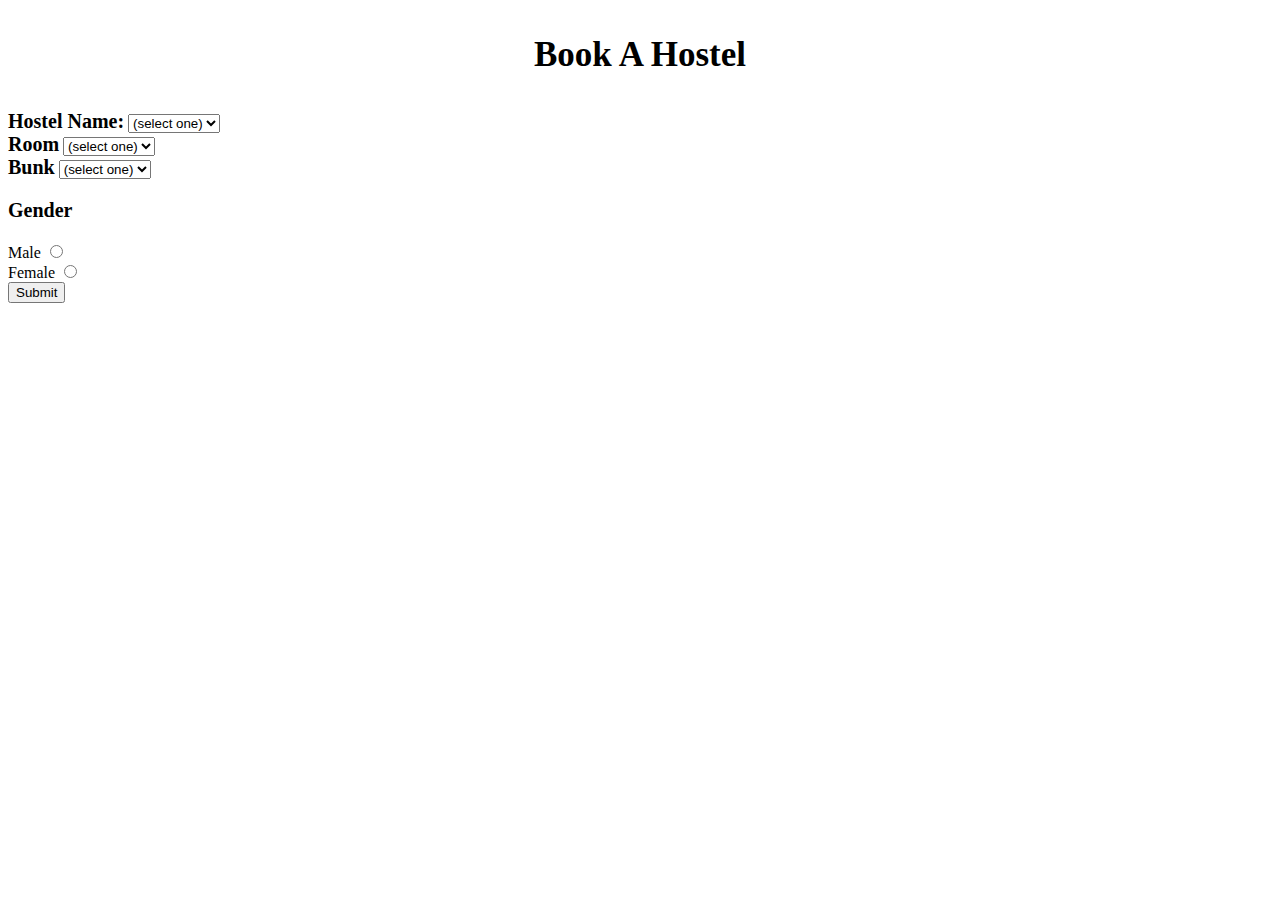
<file: index.html>
<!DOCTYPE html>
<html lang="en">

<head>
  <meta charset="UTF-8" />
  <meta http-equiv="X-UA-Compatible" content="IE=edge" />
  <meta name="viewport" content="width=device-width, initial-scale=1.0" />
  <link href="https://cdn.jsdelivr.net/npm/bootstrap@5.3.2/dist/css/bootstrap.min.css" rel="stylesheet"
    integrity="sha384-T3c6CoIi6uLrA9TneNEoa7RxnatzjcDSCmG1MXxSR1GAsXEV/Dwwykc2MPK8M2HN" crossorigin="anonymous">
  <link rel="stylesheet" href="index.css" />
  <title>Document</title>
</head>

<body>
  <div class="container">
    <div class="form">
      <h3>Book A Hostel</h3>
      <form class="form">
        <div class="mb-3">
          <label for="hostel-name" class="form-label">Hostel Name:</label>
          <select id="hostel-name" name="hostel-name-box" size="1" class="form-select">
            <option value="" selected disabled>(select one)</option>
            <option value="Batian">Batian</option>
            <option value="Serengeti">Serengeti</option>
            <option value="Mt Kenya">Mt Kenya</option>
            <option value="Simba">Simba</option>
          </select>
        </div>
        <div class="mb-3">
          <label for="room" class="form-label">Room</label>
          <select id="room" name="room" size="1" class="form-select">
            <option value="" selected disabled>(select one)</option>
            <option value="B1">B1</option>
            <option value="B2">B2</option>
            <option value="B3">B3</option>
            <option value="B4">B4</option>
            <option value="S1">S1</option>
            <option value="S2">S2</option>
            <option value="S3">S3</option>
            <option value="S4">S4</option>
            <option value="M1">M1</option>
            <option value="M2">M2</option>
            <option value="M3">M3</option>
            <option value="M4">M4</option>
          </select>
        </div>
        <div class="mb-3">
          <label for="bunk" class="form-label">Bunk</label>
          <select id="bunk" name="bunk" size="1" class="form-select">
            <option value="" selected disabled>(select one)</option>
            <option value="lower">LOWER</option>
            <option value="lower">UPPER</option>
          </select>
        </div>
        <div>
          <p class="form-label">Gender</p>
          <div class="form-check">
            <label for="male" class="form-check-label">Male</label>
            <input type="radio" class="form-check-input" id="male" name="gender" value="male" />
          </div>
          <div class="form-check">
            <label for="female" class="form-check-label">Female</label>
            <input type="radio" class="form-check-input" id="female" name="gender" value="female" />
          </div>
        </div>
        <button type="submit" class="btn btn-primary">Submit</button>
      </form>

    </div>

  </div>
  <script src="https://cdn.jsdelivr.net/npm/bootstrap@5.3.2/dist/js/bootstrap.bundle.min.js"
    integrity="sha384-C6RzsynM9kWDrMNeT87bh95OGNyZPhcTNXj1NW7RuBCsyN/o0jlpcV8Qyq46cDfL"
    crossorigin="anonymous"></script>
</body>

</html>
</file>
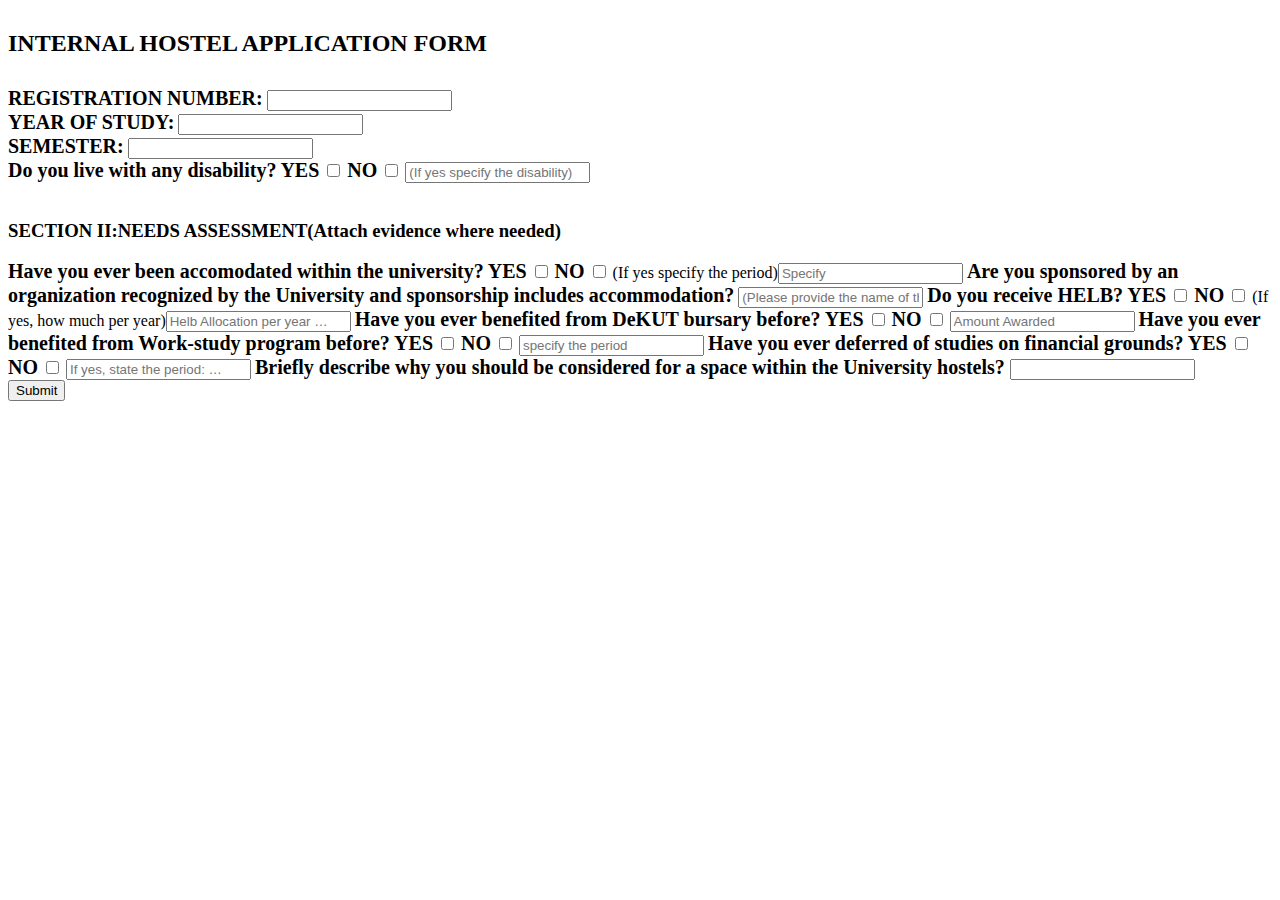
<file: application.html>
<!DOCTYPE html>
<html lang="en">
  <head>
    <meta charset="UTF-8" />
    <meta http-equiv="X-UA-Compatible" content="IE=edge" />
    <meta name="viewport" content="width=device-width, initial-scale=1.0" />
    <link
      href="https://cdn.jsdelivr.net/npm/bootstrap@5.3.2/dist/css/bootstrap.min.css"
      rel="stylesheet"
      integrity="sha384-T3c6CoIi6uLrA9TneNEoa7RxnatzjcDSCmG1MXxSR1GAsXEV/Dwwykc2MPK8M2HN"
      crossorigin="anonymous"
    />
    <link rel="stylesheet" href="index.css" />
    <title>Kimathi hostel Application form</title>
  </head>

  <body>
    <div class="container">
      <div class="form">
        <h2>INTERNAL HOSTEL APPLICATION FORM</h2>
        <form class="form">
          <div class="mb-3">
          <label for="RegistrationNo" class="form-label"
              >REGISTRATION NUMBER:</label
            >
            <input type="text" class="form-control" id="RegistrationNo" />
          
          <div class="row">
            <div class="col">
              <label for="ApplicationPeriod" class="form-label">YEAR OF STUDY:</label>
              <input type="text" class="form-control" id="ApplicationPeriod"/>
            </div>
            <div class="col">
              <label for="ApplicationPeriod" class="form-label">SEMESTER:</label>
              <input type="number" class="form-control" id="ApplicationPeriod" />
            </div>
          </div>
          <div class="mb-3">
            <label for="Disability" class="form-label"
              >Do you live with any disability?</label
            >
            <label for="yes"class="form-label">YES</label>
            <input
              class="form-check-input position-static"
              type="checkbox"
              id="Disability"
              value="YES"
            />
            <label for="no" class="form-label">NO</label>
            <input
              class="form-check-input position-static"
              type="checkbox"
              id="Disability"
              value="NO"
            />
            <label for="DisabilityDetails"></label>
            <input type="text" class="form-control" id="DisabilityDetails" placeholder="(If yes specify the disability)" />
          </div><br>
          <h3>SECTION II:NEEDS ASSESSMENT(Attach evidence where needed)</h3>
          <div class="mb-3">
            <label for="AccomodatedBefore" class="form-label"
              >Have you ever been accomodated within the university?</label
            >
            <label for="yes" class="form-label">YES</label>
            <input
              class="form-check-input position-static"
              type="checkbox"
              id="AccomodatedBefore"
              value="YES"
            />
            <label for="no" class="form-label">NO</label>
            <input
              class="form-check-input position-static"
              type="checkbox"
              id="AccomodatedBefore"
              value="NO"
            />
            <label for="AccomodationPeriod">(If yes specify the period)</label
            ><input type="number" class="form-control" id="AccomodationPeriod" placeholder="Specify" />
            <label for="IsSponsored" class="form-label"
              >Are you sponsored by an organization recognized by the University
              and sponsorship includes accommodation?</label
            >

            <label for="Sponsor" 
              > </label
            ><input type="text" class="form-control"  id="Sponsor" placeholder="(Please provide the name of the sponsor)" />

            <label for="ReceivesHelb" class="form-label"
              >Do you receive HELB?
            </label>
            <label for="yes" class="form-label">YES</label>
            <input
              class="form-check-input position-static"
              type="checkbox"
              id="ReceivesHelb"
              value="YES"
            />
            <label for="no" class="form-label">NO</label>
            <input
              class="form-check-input position-static"
              type="checkbox"
              id="ReceivesHelb"
              value="NO"
            />
            <label for="HelbAmount">(If yes, how much per year)</label
            ><input
              type="number"
              class="form-control"
              id="HelbAmount"
              placeholder="Helb Allocation per year …"
            />
            <label for="ReceivedBursary" class="form-label"
              >Have you ever benefited from DeKUT bursary before?
            </label>
            <label for="yes" class="form-label">YES</label>
            <input
              class="form-check-input position-static"
              type="checkbox"
              id="ReceivedBursary"
              value="YES"
            />
            <label for="no" class="form-label">NO</label>
            <input
              class="form-check-input position-static"
              type="checkbox"
              id="ReceivedBursary"
              value="NO"
            />
            <label for="BursaryAmount"></label
            ><input
              type="text"
              class="form-control"
              id="BursaryAmount"
              placeholder="Amount Awarded"
            />
            <label for="WorkStudyBenefitsBefore" class="form-label"
              >Have you ever benefited from Work-study program before?
            </label>
            <label for="yes" class="form-label">YES</label>
            <input
              class="form-check-input position-static"
              type="checkbox"
              id="WorkStudyBenefitsBefore"
              value="YES"
            />
            <label for="no" class="form-label">NO</label>
            <input
              class="form-check-input position-static"
              type="checkbox"
              id="WorkStudyBenefitsBefore"
              value="NO"
            />
            <label for="WorkStudyPeriod"></label
            ><input
              type="number"
              class="form-control"
              id="WorkStudyPeriod"
              placeholder="specify the period"
            />
            <label for="SpecialExamsOnFinancialGrounds" class="form-label"
              >Have you ever deferred of studies on financial grounds?
            </label>
            <label for="yes" class="form-label">YES</label>
            <input
              class="form-check-input position-static"
              type="checkbox"
              id="SpecialExamsOnFinancialGrounds"
              value="YES"
            />
            <label for="no" class="form-label">NO</label>
            <input
              class="form-check-input position-static"
              type="checkbox"
              id="SpecialExamsOnFinancialGrounds"
              value="NO"
            />
            <label for="SpecialExamPeriod"></label
            ><input
              type="number"
              class="form-control"
              id="SpecialExamPeriod"
              placeholder="If yes, state the period: …"
            />
            
            <label for="ReasonsForConsideration" class="form-label"
              >Briefly describe why you should be considered for a space within
              the University hostels?
            </label>

           
            <input type="text" class="form-control" id="ReasonsForConsideration" /><br>
            <button type="submit" class="btn btn-primary">Submit</button>
          </div>
        </form>
      </div>
    </div>
  </body>
</html>
</file>
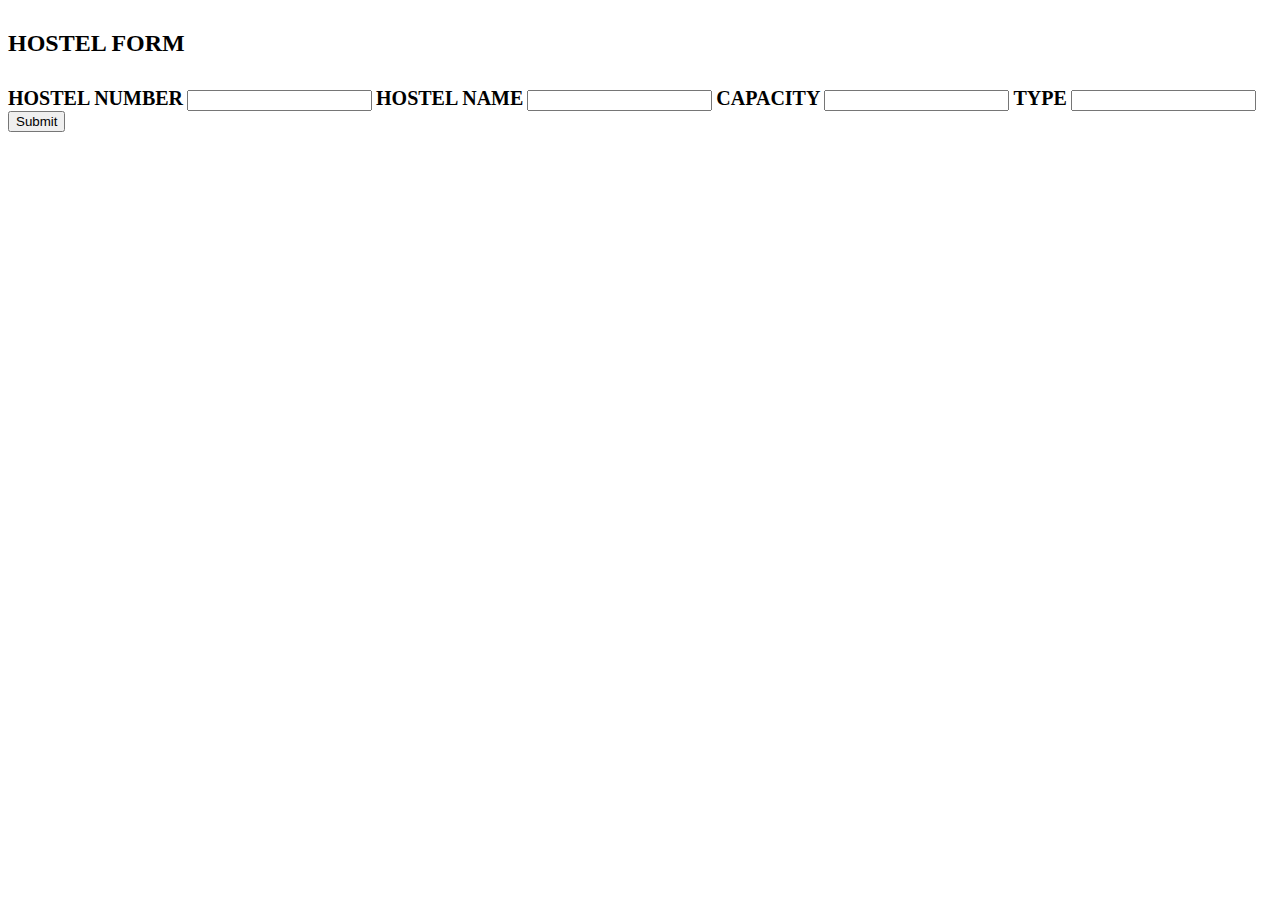
<file: hostel.html>
<!DOCTYPE html>
<html lang="en">
  <head>
    <meta charset="UTF-8" />
    <meta name="viewport" content="width=device-width, initial-scale=1.0" />
    <link
      href="https://cdn.jsdelivr.net/npm/bootstrap@5.3.2/dist/css/bootstrap.min.css"
      rel="stylesheet"
      integrity="sha384-T3c6CoIi6uLrA9TneNEoa7RxnatzjcDSCmG1MXxSR1GAsXEV/Dwwykc2MPK8M2HN"
      crossorigin="anonymous"
    />
    <title>Hostel Form</title>
    <link rel="stylesheet" href="index.css" />
  </head>
  <body>
    <div class="container">
      <div class="form">
        <h2>HOSTEL FORM</h2>
        <form class="form">
          <div class="mb-3">
            <label for="HostelNo" class="form-label">HOSTEL NUMBER</label>
            <input type="" class="form-control" id="HostelNo" />

            <label for="HostelName" class="form-label">HOSTEL NAME</label>
            <input type="text" class="form-control" id="HostelName" />

            <label for="Capacity" class="form-label">CAPACITY</label>
            <input type="number" class="form-control" id="Capacity" />

            <label for="Type" class="form-label">TYPE</label>
            <input type="text" class="form-control" id="Type" />

            <button type="submit" class="btn btn-primary">Submit</button>
          </div>
        </form>
      </div>
    </div>
  </body>
</html>
</file>
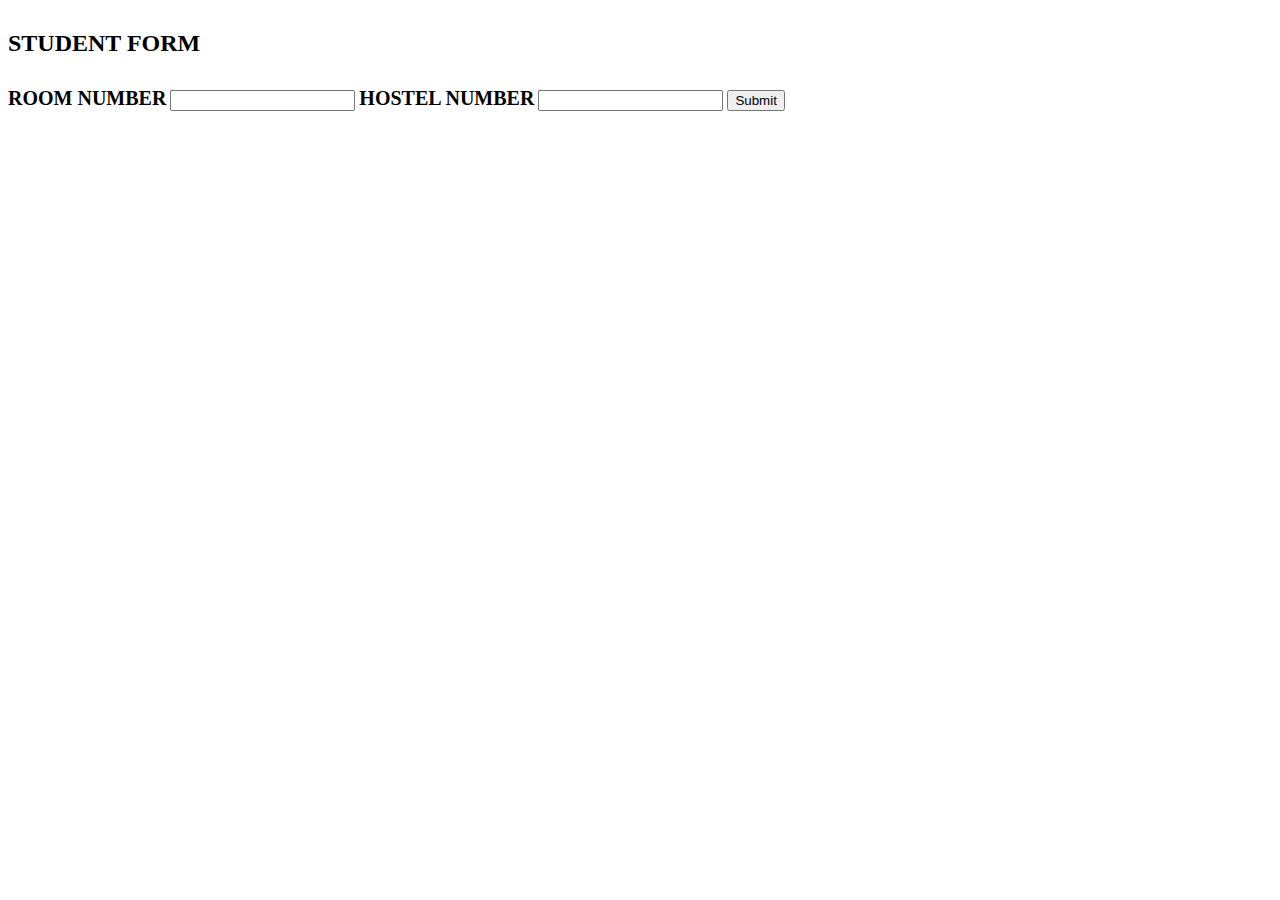
<file: rooms.html>
<!DOCTYPE html>
<html lang="en">
  <head>
    <meta charset="UTF-8" />
    <meta http-equiv="X-UA-Compatible" content="IE=edge" />
    <meta name="viewport" content="width=device-width, initial-scale=1.0" />
    <link
      href="https://cdn.jsdelivr.net/npm/bootstrap@5.3.2/dist/css/bootstrap.min.css"
      rel="stylesheet"
      integrity="sha384-T3c6CoIi6uLrA9TneNEoa7RxnatzjcDSCmG1MXxSR1GAsXEV/Dwwykc2MPK8M2HN"
      crossorigin="anonymous"
    />
    <link rel="stylesheet" href="index.css" />
    <title>Room Form</title>
  </head>

  <body>
    <div class="container">
      <div class="form">
        <h2>STUDENT FORM</h2>
        <form class="form">
          <div class="mb-3">
            <label for="RoomNo" class="form-label">ROOM NUMBER</label>
            <input type="number" class="form-control" id="RoomNo" />

            <label for="HostelNo" class="form-label">HOSTEL NUMBER</label>
            <input type="text" class="form-control" id="HostelNo" />

            <button type="submit" class="btn btn-primary">Submit</button>
          </div>
        </form>
      </div>
    </div>
  </body>
</html>
</file>
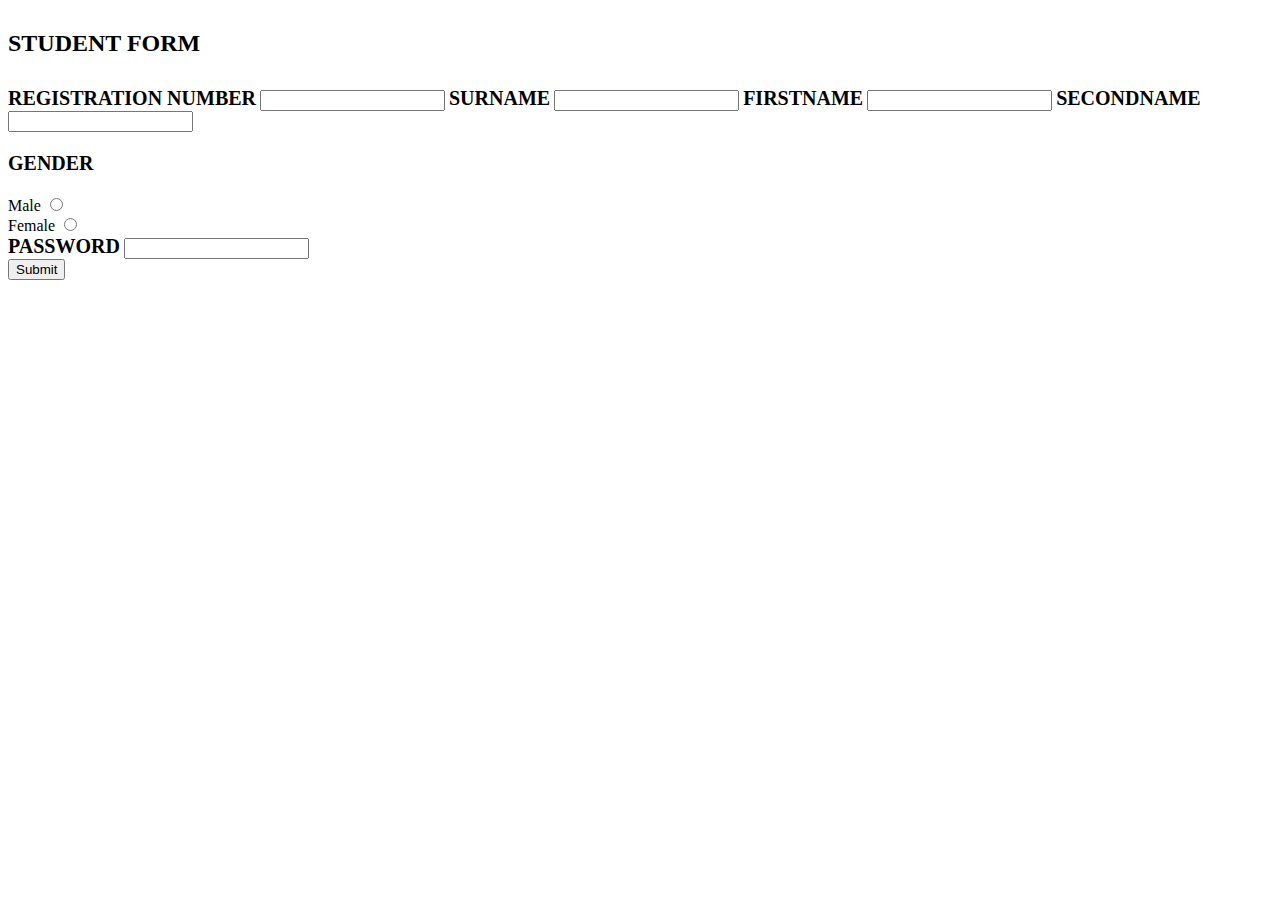
<file: studentForm.html>
<!DOCTYPE html>
<html lang="en">
  <head>
    <meta charset="UTF-8" />
    <meta http-equiv="X-UA-Compatible" content="IE=edge" />
    <meta name="viewport" content="width=device-width, initial-scale=1.0" />
    <link
      href="https://cdn.jsdelivr.net/npm/bootstrap@5.3.2/dist/css/bootstrap.min.css"
      rel="stylesheet"
      integrity="sha384-T3c6CoIi6uLrA9TneNEoa7RxnatzjcDSCmG1MXxSR1GAsXEV/Dwwykc2MPK8M2HN"
      crossorigin="anonymous"
    />
    <link rel="stylesheet" href="index.css" />
    <title>Student Form</title>
  </head>

  <body>
    <div class="container">
      <div class="form">
        <h2>STUDENT FORM</h2>
        <form class="form">
          <div class="mb-3">
            <label for="RegistrationNo" class="form-label"
              >REGISTRATION NUMBER</label
            >
            <input type="text" class="form-control" id="RegistrationNo" />

            <label for="Surname" class="form-label">SURNAME</label>
            <input type="text" class="form-control" id="Surname" />

            <label for="First Name" class="form-label">FIRSTNAME</label>
            <input type="text" class="form-control" id="First Name" />

            <label for="Second Name" class="form-label">SECONDNAME</label>
            <input type="text" class="form-control" id="Second Name" />

            <p class="form-label">GENDER</p>
            <div class="form-check">
              <label for="male" class="form-check-label">Male</label>
              <input
                type="radio"
                class="form-check-input"
                id="male"
                name="gender"
                value="male"
              />
            </div>
            <div class="form-check">
              <label for="female" class="form-check-label">Female</label>
              <input
                type="radio"
                class="form-check-input"
                id="female"
                name="gender"
                value="female"
              />
            </div>

            <label for="passwd" class="form-label">PASSWORD</label>
            <input type="password" class="form-control" id="passwd" />
          </div>
          <div>
            <button type="submit" class="btn btn-primary">Submit</button>
          </div>
        </form>
      </div>
    </div>
  </body>
</html>
</file>
<file: index.css>
.form {
  width: 100%;
  margin: 30px auto;
}

.form > h3 {
  font-size: 35px;
  text-align: center;
}


.form-label {
  text-align: left;
  color: black;
  font-size: 20px;
  font-weight: bold;
}
</file>
